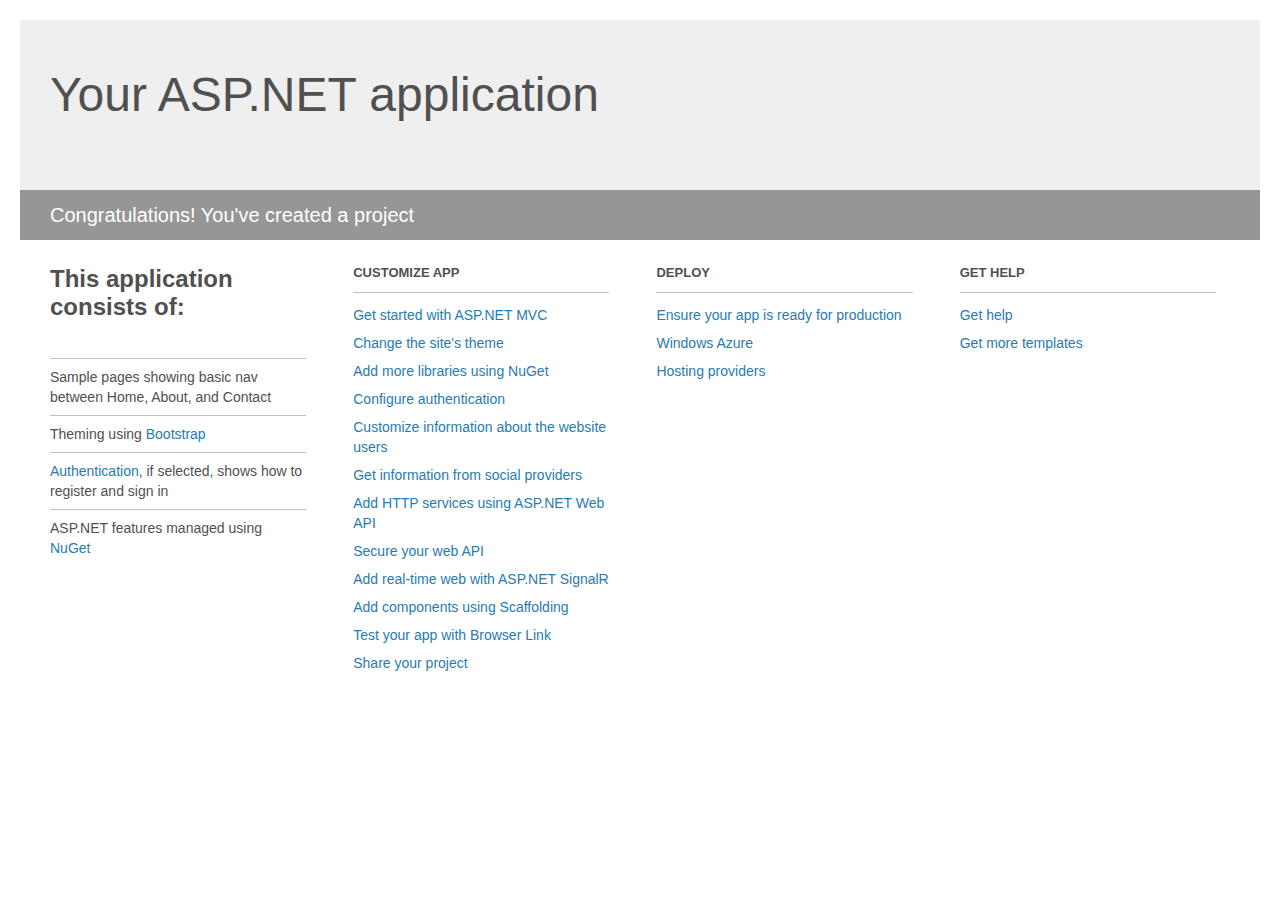
<file: NotificadoR/NotificadoR.MVC/Project_Readme.html>
﻿<!DOCTYPE html>
<html lang="en">
<head>
    <meta charset="utf-8" />
    <title>Your ASP.NET application</title>
    <style>
        body {
            background: #fff;
            color: #505050;
            font: 14px 'Segoe UI', tahoma, arial, helvetica, sans-serif;
            margin: 20px;
            padding: 0;
        }

        #header {
            background: #efefef;
            padding: 0;
        }

        h1 {
            font-size: 48px;
            font-weight: normal;
            margin: 0;
            padding: 0 30px;
            line-height: 150px;
        }

        p {
            font-size: 20px;
            color: #fff;
            background: #969696;
            padding: 0 30px;
            line-height: 50px;
        }

        #main {
            padding: 5px 30px;
        }

        .section {
            width: 21.7%;
            float: left;
            margin: 0 0 0 4%;
        }

            .section h2 {
                font-size: 13px;
                text-transform: uppercase;
                margin: 0;
                border-bottom: 1px solid silver;
                padding-bottom: 12px;
                margin-bottom: 8px;
            }

            .section.first {
                margin-left: 0;
            }

                .section.first h2 {
                    font-size: 24px;
                    text-transform: none;
                    margin-bottom: 25px;
                    border: none;
                }

                .section.first li {
                    border-top: 1px solid silver;
                    padding: 8px 0;
                }

            .section.last {
                margin-right: 0;
            }

        ul {
            list-style: none;
            padding: 0;
            margin: 0;
            line-height: 20px;
        }

        li {
            padding: 4px 0;
        }

        a {
            color: #267cb2;
            text-decoration: none;
        }

            a:hover {
                text-decoration: underline;
            }
    </style>
</head>
<body>

    <div id="header">
        <h1>Your ASP.NET application</h1>
        <p>Congratulations! You've created a project</p>
    </div>

    <div id="main">
        <div class="section first">
            <h2>This application consists of:</h2>
            <ul>
                <li>Sample pages showing basic nav between Home, About, and Contact</li>
                <li>Theming using <a href="http://go.microsoft.com/fwlink/?LinkID=320754">Bootstrap</a></li>
                <li><a href="http://go.microsoft.com/fwlink/?LinkID=320755">Authentication</a>, if selected, shows how to register and sign in</li>
                <li>ASP.NET features managed using <a href="http://go.microsoft.com/fwlink/?LinkID=320756">NuGet</a></li>
            </ul>
        </div>

        <div class="section">
            <h2>Customize app</h2>
            <ul>
                <li><a href="http://go.microsoft.com/fwlink/?LinkID=320757">Get started with ASP.NET MVC</a></li>
                <li><a href="http://go.microsoft.com/fwlink/?LinkID=320758">Change the site's theme</a></li>
                <li><a href="http://go.microsoft.com/fwlink/?LinkID=320759">Add more libraries using NuGet</a></li>
                <li><a href="http://go.microsoft.com/fwlink/?LinkID=320760">Configure authentication</a></li>
                <li><a href="http://go.microsoft.com/fwlink/?LinkID=320761">Customize information about the website users</a></li>
                <li><a href="http://go.microsoft.com/fwlink/?LinkID=320762">Get information from social providers</a></li>
                <li><a href="http://go.microsoft.com/fwlink/?LinkID=320763">Add HTTP services using ASP.NET Web API</a></li>
                <li><a href="http://go.microsoft.com/fwlink/?LinkID=320764">Secure your web API</a></li>
                <li><a href="http://go.microsoft.com/fwlink/?LinkID=320765">Add real-time web with ASP.NET SignalR</a></li>
                <li><a href="http://go.microsoft.com/fwlink/?LinkID=320766">Add components using Scaffolding</a></li>
                <li><a href="http://go.microsoft.com/fwlink/?LinkID=320767">Test your app with Browser Link</a></li>
                <li><a href="http://go.microsoft.com/fwlink/?LinkID=320768">Share your project</a></li>
            </ul>
        </div>

        <div class="section">
            <h2>Deploy</h2>
            <ul>
                <li><a href="http://go.microsoft.com/fwlink/?LinkID=320769">Ensure your app is ready for production</a></li>
                <li><a href="http://go.microsoft.com/fwlink/?LinkID=320770">Windows Azure</a></li>
                <li><a href="http://go.microsoft.com/fwlink/?LinkID=320771">Hosting providers</a></li>
            </ul>
        </div>

        <div class="section last">
            <h2>Get help</h2>
            <ul>
                <li><a href="http://go.microsoft.com/fwlink/?LinkID=320772">Get help</a></li>
                <li><a href="http://go.microsoft.com/fwlink/?LinkID=320773">Get more templates</a></li>
            </ul>
        </div>
    </div>

</body>
</html>
</file>
